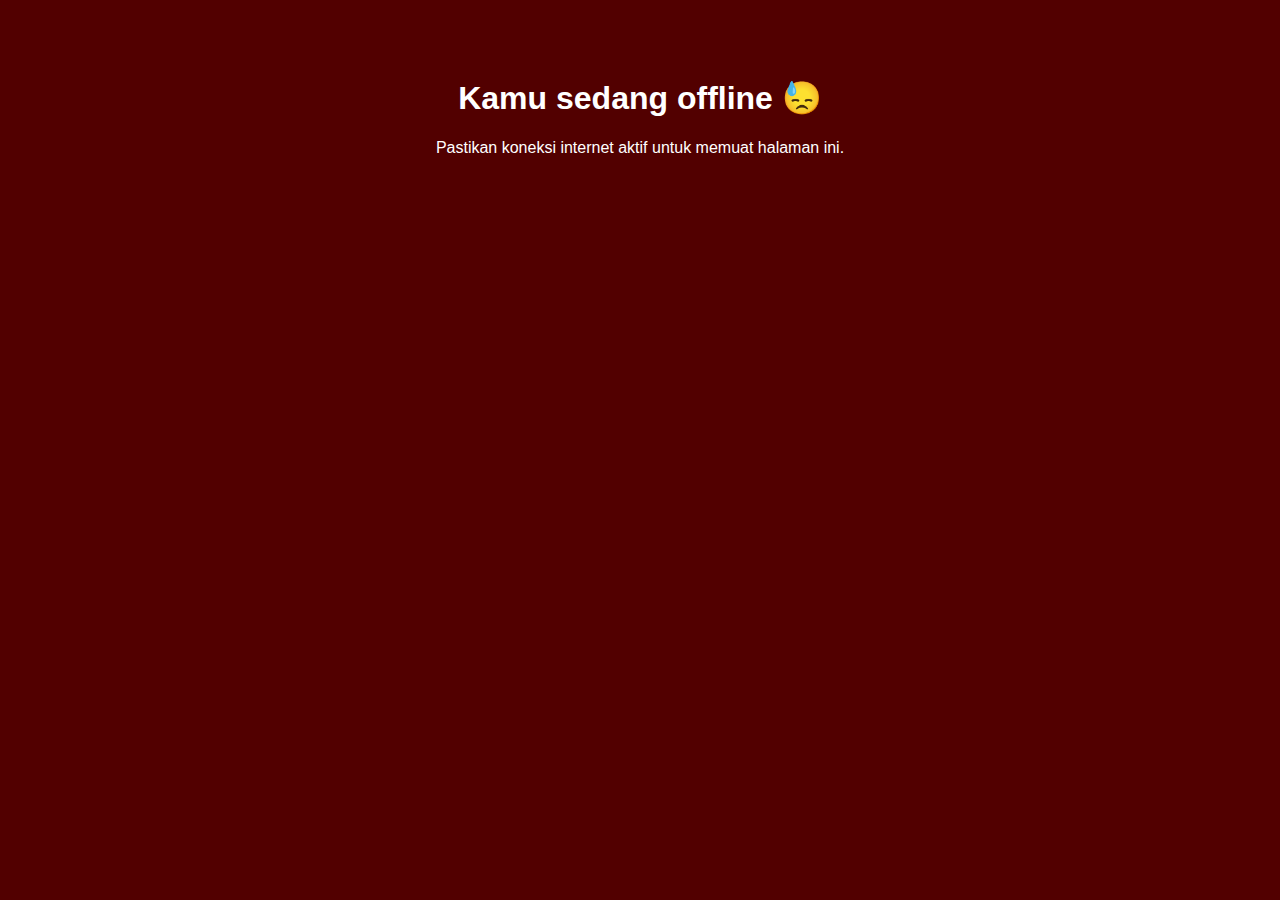
<file: offlline.html>
<!DOCTYPE html>
<html lang="id">
<head>
<meta charset="UTF-8">
<title>Offline</title>
<style>
body {
    font-family: sans-serif;
    text-align: center;
    background: #520000;
    color: white;
    padding: 50px;
}
h1 {
    font-size: 2rem;
}
p {
    margin-top: 20px;
}
</style>
</head>
<body>
<h1>Kamu sedang offline 😓</h1>
<p>Pastikan koneksi internet aktif untuk memuat halaman ini.</p>
</body>
</html>
</file>
